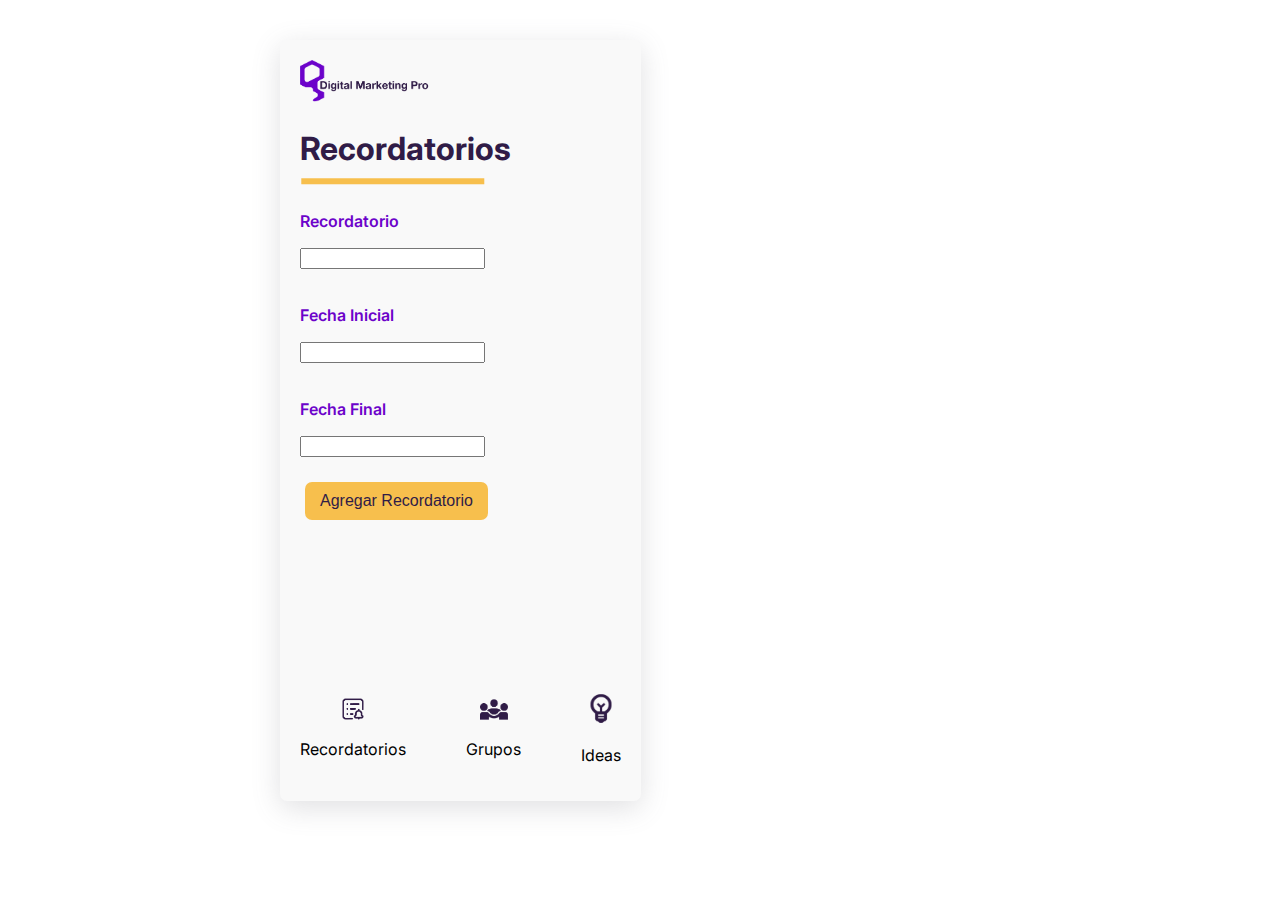
<file: app.html>
<!DOCTYPE html>
<html lang="es">
<head>
    <meta charset="UTF-8">
    <meta name="viewport" content="width=device-width, initial-scale=1.0">
    <title>App DMP</title>
    <link rel="stylesheet" href="appstyle.css">
    <link rel="stylesheet" href="https://cdnjs.cloudflare.com/ajax/libs/font-awesome/6.0.0/css/all.min.css">
</head>
<body>
    
   
   
<div class="container">
        <div class="logo_dmp">
            <img src="img/logo_digital.png" alt="Logo mdp">
        </div>

        <h1>Recordatorios</h1>
        <hr>
       

<div class="recordatorio">
        <p>Recordatorio</p>
        <input type="text" name="nuevoRecordatorio" id="nuevoRecordatorio" placeholder=""><br> <br>   
</div>

<div class="fecha1">
        <p>Fecha Inicial</p>
        <input type="text" name="fechaInicial" id="fechaInicial" placeholder=""><br> <br>
        
</div>

<div class="fecha2">
        <p>Fecha Final</p>
        <input type="text" name="fechaFinal" id="fechaFinal" placeholder=""><br> <br>
        
        
</div>

<button class="button" onclick="agregarRecordatorio()">Agregar Recordatorio</button>

<div class="recordatorios">
    <ul id="listadoRecordatorios">
        <!--<li><span>Tareas prueba</span>
            <button class="borrar-btn">Eliminar</button>
       </li>-->

    </ul>
</div>
     

        <footer class="iconos">

        <div class="imagenes">
            <ul>
                <div class="recurso"><img src="img/recordatorio.png" alt="icono_recordatorio">
                <li>Recordatorios</li> 
                </div>

                <div class="recurso">
                <img src="img/grupos.png" alt="icono_grupos" id="grupo"><li>Grupos</li>
                </div>

                <div class="recurso">
                <img src="img/ideas.png" alt="icono_bombillo"><li>Ideas</li> 
                </div>

            </ul>
        </div>
        </footer>
       </div>

    <script src="java.js"></script>
</body>
</html>
</file>
<file: appstyle.css>
@import url('https://fonts.googleapis.com/css2?family=Inter:ital,opsz,wght@0,14..32,100..900;1,14..32,100..900&display=swap');


body{
 
    font-family: 'Inter', sans-serif;
    max-width: 720px;
    margin: 20px auto;
    padding: 20px;
}

:root{
    --primario: #6C03CA;
    --secundario: #F7BF4D;
    --terciario: #F9F9F9;
    --cuarto: #301C47;
    --margen-cajas: 20px;
    --bordes: 2px solid #6C03CA;
    --radio-bordes: 7px;
}

h1{
    color: var(--cuarto);
    
}

.container hr{
    border: solid var(--secundario);
    transform: translate(-37%, -179%);
    width: 177px;
}

.container{
    position: absolute;
    background-color:var(--terciario);
    padding: 20px;
    border-radius: var(--radio-bordes);
    box-shadow: rgba(100, 100, 111, 0.2) 0px 7px 29px 0px;
    max-width: 600px;
}

.recordatorios{
    position: relative;
    height: auto;
    background-color: var(--terciario);
    display: flex;
    justify-content: center;
    padding-top: 5%;
    padding-bottom: 80px;
}

.recordatorio , .fecha1 , .fecha2 p{
    color: var(--primario);
    font-weight: 600;
}

.button {
    background:var(--secundario);
    color: var(--cuarto);
    border: none;
    padding: 10px 15px;
    margin: 5px;
    margin-bottom: 20px;
    border-radius: var(--radio-bordes);
    cursor: pointer;
    font-size: 16px;
    display: inline-flex;
    align-items: center;
    justify-content: center;
    gap: 10px;
}

button:hover{
    background-color: var(--primario)
}

.recordatorios li{
    padding: 10px;
    margin: 5px 0;
    background-color: var(--primario);
    border-radius: var(--radio-bordes);
    display: flex;
    justify-content: space-between;
    align-items: center;
    color: var(--terciario);


}

li::marker {
    content: ' ' !important;
    padding: 0;
}

ul {
    padding: 0;
}


.logo_dmp img{
    width: 130px;
    justify-content: left;
}

.iconos{
    justify-content: center;
}

.iconos ul {
    display: flex;
    justify-content: center;
    align-items: center;
    margin-top: 20px;
    gap: 60px;
}

.iconos img{
    width: 30px;
    transition: all 900ms ease;
    transform: scale(0.7);
    /*margin: 0 10px;*/
}

.iconos img:hover{
    transform: scale(1);
}

.iconos img#grupo{
    width: 40px;
    /*margin: 0 10px;*/
}


.iconos li{
    list-style: none;
    text-decoration: none;

}

.iconos .imagenes .recurso{
    display: flex;
    flex-direction: column;
    align-items: center;
    justify-content: center;
    gap: 15px;
}

.imagenes{
    gap: 10px
}
</file>
